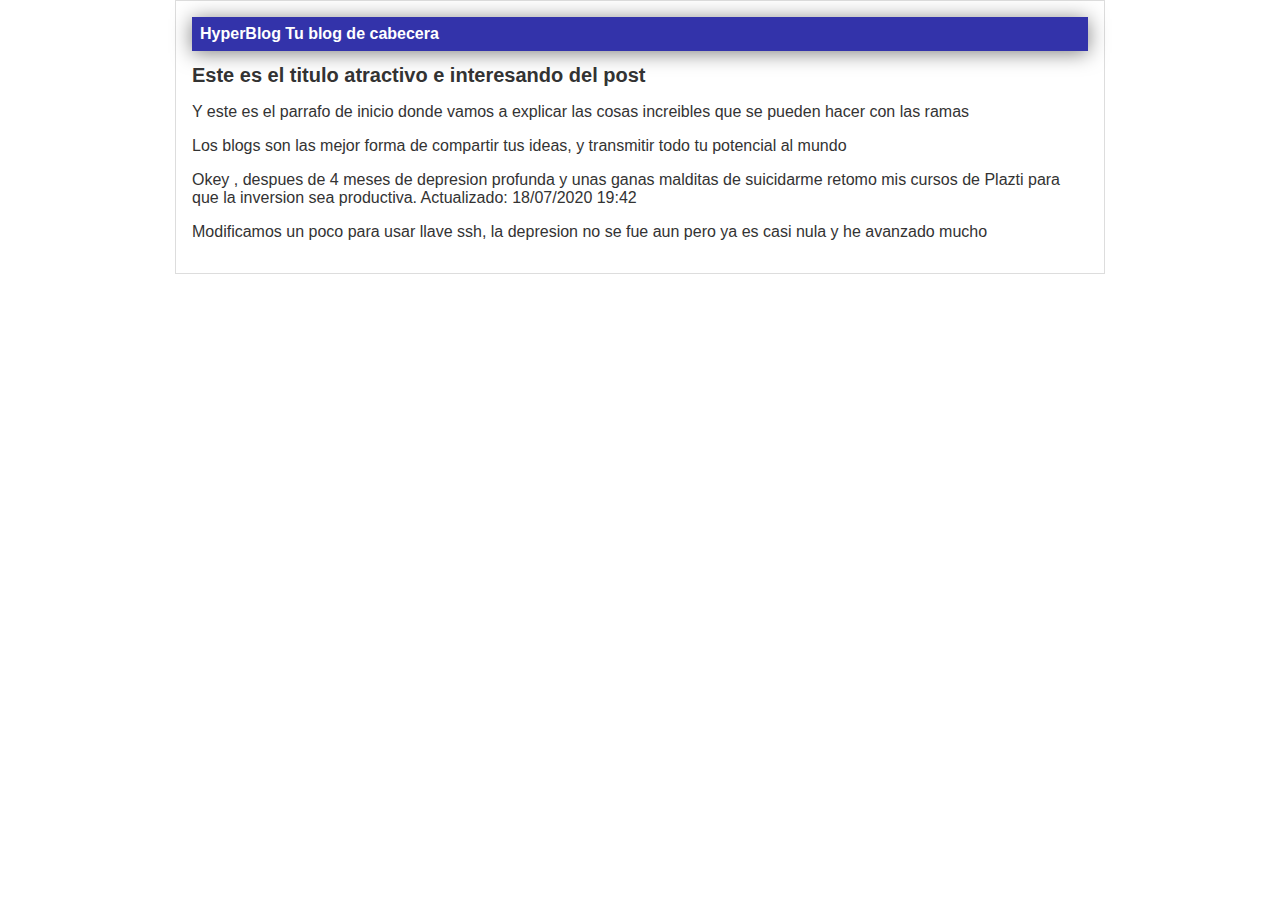
<file: blogpost.html>
<!DOCTYPE html>
<html lang="en">
  <head>
    <meta charset="UTF-8" />
    <meta name="viewport" content="width=device-width, initial-scale=1.0" />
    <title>El titulo del post</title>
    <link rel="stylesheet" href="css/stilos.css" />
  </head>
  <body>
    <div id="container">
      <div id="cabecera">
        HyperBlog
        <span>Tu blog de cabecera</span>
      </div>
      <div id="post">
        <h1>Este es el titulo atractivo e interesando del post</h1>
        <p>
          Y este es el parrafo de inicio donde vamos a explicar las cosas
          increibles que se pueden hacer con las ramas
        </p>
        <p>
          Los blogs son las mejor forma de compartir tus ideas, y transmitir
          todo tu potencial al mundo
        </p>
        <p>
          Okey , despues de 4 meses de depresion profunda y unas ganas malditas
          de suicidarme retomo mis cursos de Plazti para que la inversion sea
          productiva. Actualizado: 18/07/2020 19:42
        </p>
        <p>
          Modificamos un poco para usar llave ssh, la depresion no se fue aun
          pero ya es casi nula y he avanzado mucho
        </p>
      </div>
    </div>
  </body>
</html>
</file>
<file: css/stilos.css>
body{

    color: #333;
    text-align: center;
    font-family: Arial;
    font-size: 16px;
    margin:0;
    padding: 0;
}

#cabecera{
    background: #33A;
    box-shadow: 0px 2px 20px 0px rgba(0, 0, 0, 0.5);
    color: white;
    font-weight: bold;
    margin: 0;
    padding: 0.5em;


}
#container{
    width: 70%;
    padding: 1em;
    text-align: left;
    border: 1px solid #DDD;
    margin: 0 auto;
}

#container h1{
    font-size: 20px;
}
</file>
